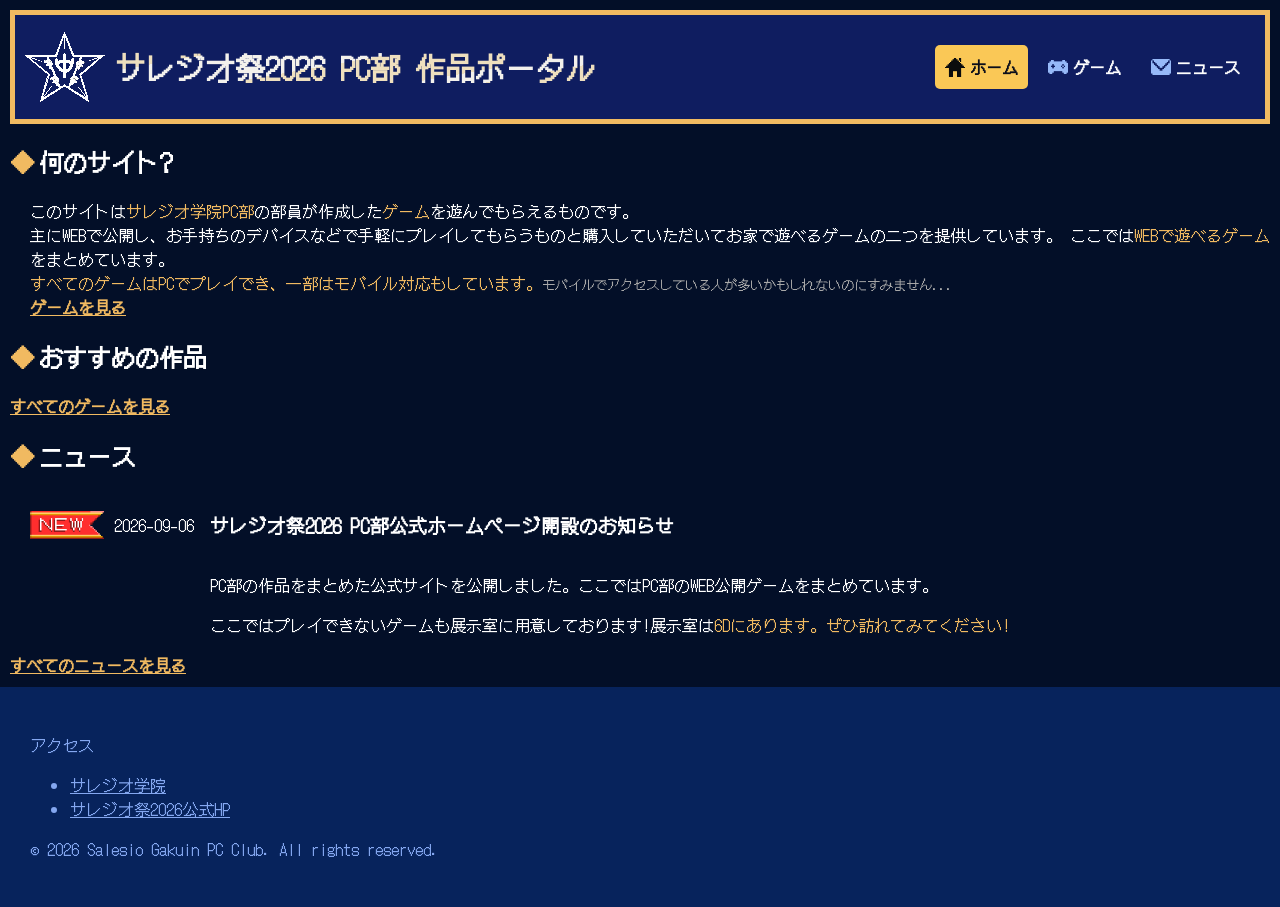
<file: index.html>
<!doctype html>
<html>
    <head>
        <meta charset="utf-8" />
        <title>サレジオ祭2026 PC部 作品ポータル</title>

        <link rel="preload" href="/assets/logo.png" as="image" />
        <link rel="prefetch" href="/assets/home-not-selected.png" as="image" />
        <link rel="prefetch" href="/assets/home-selected.png" as="image" />
        <link rel="prefetch" href="/assets/game-not-selected.png" as="image" />
        <link rel="prefetch" href="/assets/game-selected.png" as="image" />
        <link rel="prefetch" href="/assets/news-not-selected.png" as="image" />
        <link rel="prefetch" href="/assets/news-selected.png" as="image" />

        <link rel="preconnect" href="https://fonts.googleapis.com" />
        <link rel="preconnect" href="https://fonts.gstatic.com" crossorigin />
        <link href="https://fonts.googleapis.com/css2?family=DotGothic16&display=swap" rel="stylesheet" />
        <link rel="stylesheet" href="/src/style.css" />
        <script src="/src/script.js" defer></script>
    </head>
    <body>
        <div id="container">
            <header>
                <div class="title">
                    <img src="/assets/logo.png" class="logo" />
                    <h1 class="golden-text">サレジオ祭2026 PC部 作品ポータル</h1>
                </div>
                <nav class="navigator">
                    <a href="/" class="nav-item selected">
                        <div class="icon home"></div>
                        ホーム
                    </a>
                    <a href="/games/" class="nav-item">
                        <div class="icon game"></div>
                        ゲーム
                    </a>
                    <a href="/news/" class="nav-item">
                        <div class="icon news"></div>
                        ニュース
                    </a>
                </nav>
            </header>
            <div id="main-box">
                <main>
                    <h2 class="headline">何のサイト?</h2>
                    <div class="section about-this-page">
                        <p>
                            このサイトは<strong class="coloring">サレジオ学院PC部</strong>の部員が作成した<strong
                                class="coloring"
                                >ゲーム</strong
                            >を遊んでもらえるものです。<br />
                            主にWEBで公開し、お手持ちのデバイスなどで手軽にプレイしてもらうものと購入していただいてお家で遊べるゲームの二つを提供しています。
                            ここでは<strong class="coloring">WEBで遊べるゲーム</strong>をまとめています。<br />
                            <strong class="coloring"
                                >すべてのゲームはPCでプレイでき、一部はモバイル対応もしています。</strong
                            ><small>モバイルでアクセスしている人が多いかもしれないのにすみません...</small><br />
                            <a href="/games/">ゲームを見る</a>
                        </p>
                    </div>
                    <h2 class="headline">おすすめの作品</h2>
                    <div class="section recommend-games">
                        <!-- JSで動的差し込み -->
                    </div>
                    <a href="/games/">すべてのゲームを見る</a>
                    <h2 class="headline">ニュース</h2>
                    <div class="section news-container preview">
                        <!-- JSで動的差し込み -->
                    </div>
                    <a href="/news/">すべてのニュースを見る</a>
                </main>
            </div>
        </div>
        <footer>
            <p>アクセス</p>
            <ul>
                <li><a href="https://salesio-gakuin.ed.jp/">サレジオ学院</a></li>
                <li><a href="https://salesio-festa.com/">サレジオ祭2026公式HP</a></li>
            </ul>
            <p>&copy; 2026 Salesio Gakuin PC Club. All rights reserved.</p>
        </footer>
    </body>
</html>
</file>
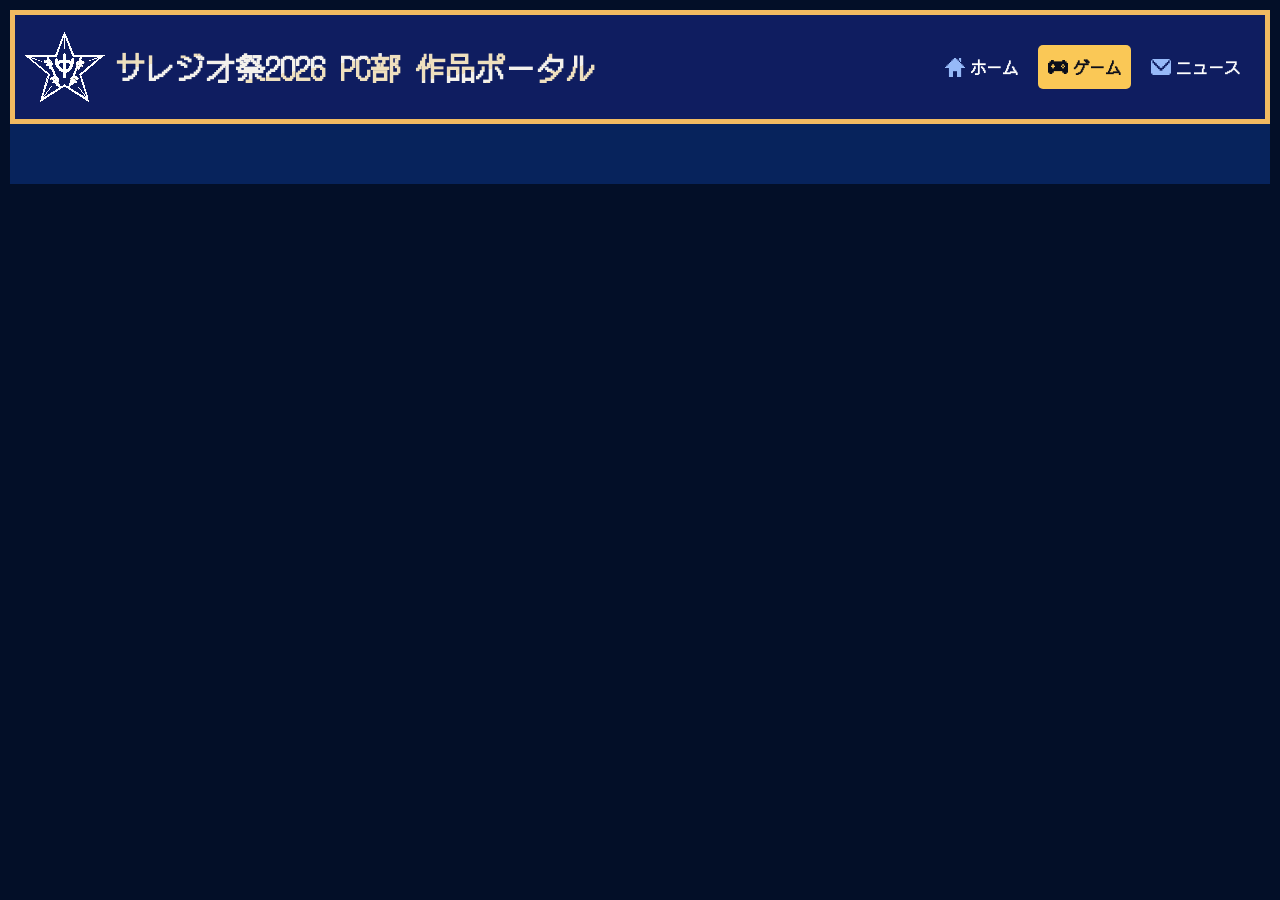
<file: games/index.html>
<!doctype html>
<html>
    <head>
        <meta charset="utf-8" />
        <title>hello</title>

        <link rel="preload" href="/assets/logo.png" as="image" />
        <link rel="prefetch" href="/assets/home-not-selected.png" as="image" />
        <link rel="prefetch" href="/assets/home-selected.png" as="image" />
        <link rel="prefetch" href="/assets/game-not-selected.png" as="image" />
        <link rel="prefetch" href="/assets/game-selected.png" as="image" />
        <link rel="prefetch" href="/assets/news-not-selected.png" as="image" />
        <link rel="prefetch" href="/assets/news-selected.png" as="image" />

        <link rel="preconnect" href="https://fonts.googleapis.com" />
        <link rel="preconnect" href="https://fonts.gstatic.com" crossorigin />
        <link href="https://fonts.googleapis.com/css2?family=DotGothic16&display=swap" rel="stylesheet" />
        <link rel="stylesheet" href="/src/style.css" />
        <script src="/src/script.js"></script>
    </head>
    <body>
        <div id="container">
            <header>
                <div class="title">
                    <img src="/assets/logo.png" class="logo" />
                    <h1 class="golden-text">サレジオ祭2026 PC部 作品ポータル</h1>
                </div>
                <nav class="navigator">
                    <a href="/" class="nav-item">
                        <div class="icon home"></div>
                        ホーム
                    </a>
                    <a href="/games/" class="nav-item selected">
                        <div class="icon game"></div>
                        ゲーム
                    </a>
                    <a href="/news/" class="nav-item">
                        <div class="icon news"></div>
                        ニュース
                    </a>
                </nav>
            </header>
            <div id="main-box">
                <main></main>
                <aside></aside>
            </div>
            <footer></footer>
        </div>
    </body>
</html>
</file>
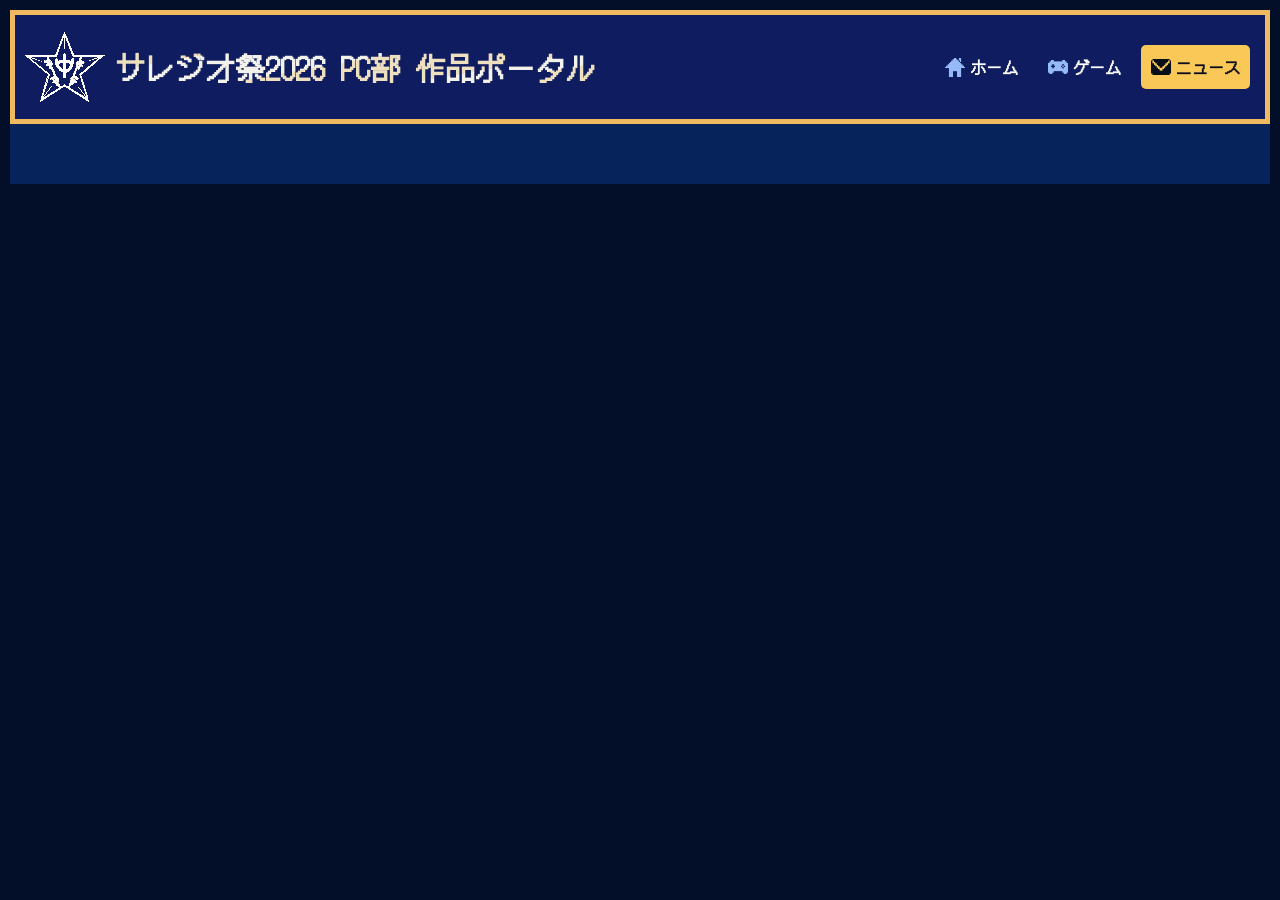
<file: news/index.html>
<!doctype html>
<html>
    <head>
        <meta charset="utf-8" />
        <title>hello</title>

        <link rel="preload" href="/assets/logo.png" as="image" />
        <link rel="prefetch" href="/assets/home-not-selected.png" as="image" />
        <link rel="prefetch" href="/assets/home-selected.png" as="image" />
        <link rel="prefetch" href="/assets/game-not-selected.png" as="image" />
        <link rel="prefetch" href="/assets/game-selected.png" as="image" />
        <link rel="prefetch" href="/assets/news-not-selected.png" as="image" />
        <link rel="prefetch" href="/assets/news-selected.png" as="image" />

        <link rel="preconnect" href="https://fonts.googleapis.com" />
        <link rel="preconnect" href="https://fonts.gstatic.com" crossorigin />
        <link href="https://fonts.googleapis.com/css2?family=DotGothic16&display=swap" rel="stylesheet" />
        <link rel="stylesheet" href="/src/style.css" />
        <script src="/src/script.js"></script>
    </head>
    <body>
        <div id="container">
            <header>
                <div class="title">
                    <img src="/assets/logo.png" class="logo" />
                    <h1 class="golden-text">サレジオ祭2026 PC部 作品ポータル</h1>
                </div>
                <nav class="navigator">
                    <a href="/" class="nav-item">
                        <div class="icon home"></div>
                        ホーム
                    </a>
                    <a href="/games/" class="nav-item">
                        <div class="icon game"></div>
                        ゲーム
                    </a>
                    <a href="/news/" class="nav-item selected">
                        <div class="icon news"></div>
                        ニュース
                    </a>
                </nav>
            </header>
            <div id="main-box">
                <main></main>
                <aside></aside>
            </div>
            <footer></footer>
        </div>
    </body>
</html>
</file>
<file: src/style.css>
body {
    background-color: #030f28;
    padding: 0;
    margin: 0;
    color: white;
    font-family: "DotGothic16", sans-serif;
}

#container {
    width: 100%;
    padding: 10px;
    box-sizing: border-box;
}

/* header */
header {
    width: 100%;
    margin: 0px;
    box-sizing: border-box;
    border: solid 5px #f1ba61;
    background-color: #0f1d60;
    display: flex;
    flex-wrap: wrap;
    gap: 10px;
    justify-content: space-between;
    align-items: center;
    padding: 5px;
}

.title {
    display: flex;
    flex-wrap: wrap;
    gap: 10px;
    justify-content: space-between;
    align-items: center;
    padding: 5px;
}

.golden-text {
    font-family: "DotGothic16", sans-serif;
    font-size: 30px;
    font-weight: bold;
    width: auto;
    display: inline;
    /* 金色のベースカラーの間に、斜め（135deg）の白い光を挟む */
    background: linear-gradient(
        170deg,
        #eedfbe 0%,
        #eedfbe 20%,
        #f3f1ec 20%,
        #f3f1ec 45%,
        #eedfbe 45%,
        #eedfbe 70%,
        #f3f1ec 70%,
        #f3f1ec 80%,
        #eedfbe 80%,
        #eedfbe 100%
    );
    /* 文字の形に背景をクリッピング */
    -webkit-background-clip: text;
    -webkit-text-fill-color: transparent;
    background-clip: text;

    text-align: center;
}

.navigator {
    width: auto;
    white-space: nowrap;
    display: flex;
    gap: 10px;
    justify-content: center;
    align-items: center;
    padding: 10px;
}

.nav-item {
    background: transparent;
    width: auto;
    height: auto;
    color: #ffffff;
    border-radius: 5px;
    padding: 10px;
    font-weight: bold;
    text-decoration: none;
    display: flex;
    align-items: center;
    justify-content: center;
    gap: 5px;
    cursor: pointer;
}

.nav-item.selected {
    background: #fac856;
    color: #0b0e1a;
}

.icon {
    width: 20px;
    height: 20px;
    display: inline-block;
    background-position: center;
    background-repeat: no-repeat;
    background-size: contain;
}

.icon.home {
    background-image: url("/assets/home-not-selected.png");
}

.nav-item.selected .icon.home {
    background-image: url("/assets/home-selected.png");
}

.icon.game {
    background-image: url("/assets/game-not-selected.png");
}

.nav-item.selected .icon.game {
    background-image: url("/assets/game-selected.png");
}

.icon.news {
    background-image: url("/assets/news-not-selected.png");
}

.nav-item.selected .icon.news {
    background-image: url("/assets/news-selected.png");
}

/* footer */
footer {
    font-family: "DotGothic16", sans-serif;
    padding: 30px;
    background-color: #07235c;
    color: #84a7f0;
}

footer a {
    text-decoration: underline;
    color: #84a7f0;
}

/* content (home) */
.headline {
    width: 100%;
    height: auto;
    font-family: "DotGothic16", sans-serif;
    color: white;
}

.headline::before {
    content: "◆";
    margin-right: 5px;
    color: #f1ba61;
}

.section {
    padding-left: 20px;
}

strong.coloring {
    color: #f1ba61;
    font-weight: normal;
}

small {
    color: #aaaaaa;
}

#main-box a {
    text-decoration: underline;
    color: #f1ba61;
    font-weight: bold;
    font-size: 16px;
}

.news-row {
    display: grid;
    grid-template-columns: 180px 1fr;
    align-items: center;
}

.meta-tag {
    grid-area: 1 / 1 / 1 / 1;
    display: flex;
    align-items: center;
    gap: 10px;
}

.new-tag {
    width: 74px;
}

.news-title {
    grid-area: 1 / 2 / 1 / 2;
}

.main-text {
    grid-area: 2 / 2 / 2 / 2;
}
</file>
